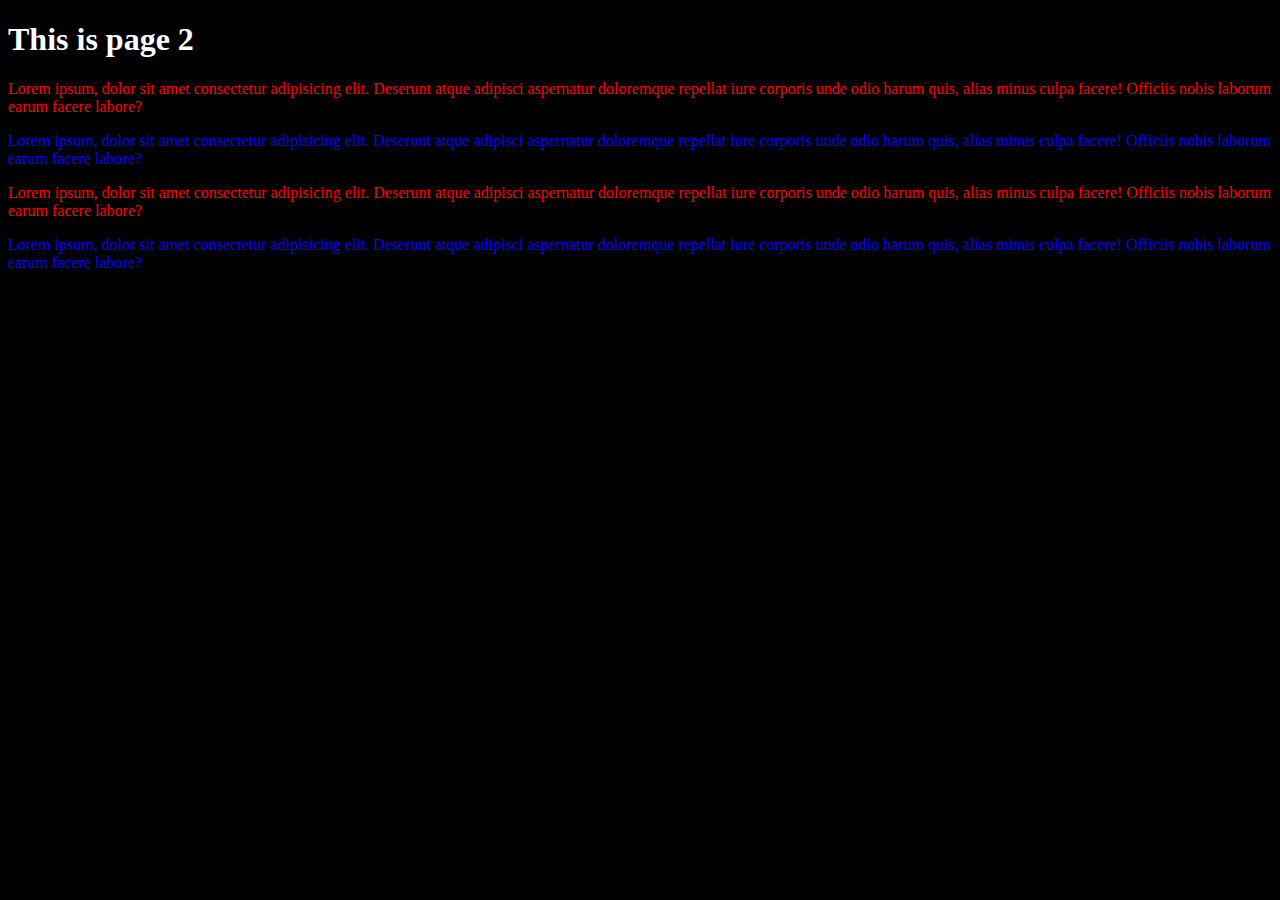
<file: page2.html>
<!DOCTYPE html>
<html lang="en">
<head>
    <meta charset="UTF-8">
    <meta name="viewport" content="width=device-width, initial-scale=1.0">
    <title>Document</title>
    <link rel="stylesheet" href="style.css">
</head>
<body>
    <h1>This is page 2</h1>

    <p id="p1" class="odd">Lorem ipsum, dolor sit amet consectetur adipisicing elit. Deserunt atque adipisci aspernatur doloremque repellat iure corporis unde odio harum quis, alias minus culpa facere! Officiis nobis laborum earum facere labore?</p>
    <p id="p2" class="even">Lorem ipsum, dolor sit amet consectetur adipisicing elit. Deserunt atque adipisci aspernatur doloremque repellat iure corporis unde odio harum quis, alias minus culpa facere! Officiis nobis laborum earum facere labore?</p>
    <p id="p3" class="odd">Lorem ipsum, dolor sit amet consectetur adipisicing elit. Deserunt atque adipisci aspernatur doloremque repellat iure corporis unde odio harum quis, alias minus culpa facere! Officiis nobis laborum earum facere labore?</p>
    <p id="p4" class="even">Lorem ipsum, dolor sit amet consectetur adipisicing elit. Deserunt atque adipisci aspernatur doloremque repellat iure corporis unde odio harum quis, alias minus culpa facere! Officiis nobis laborum earum facere labore?</p>

    
</body>
</html>
</file>
<file: style.css>
body{
    background-color: black;
    }
    h1{
        color: white;
    }
   .odd{
    color: red;
   }
   .even{
        color: blue;
   }
</file>
